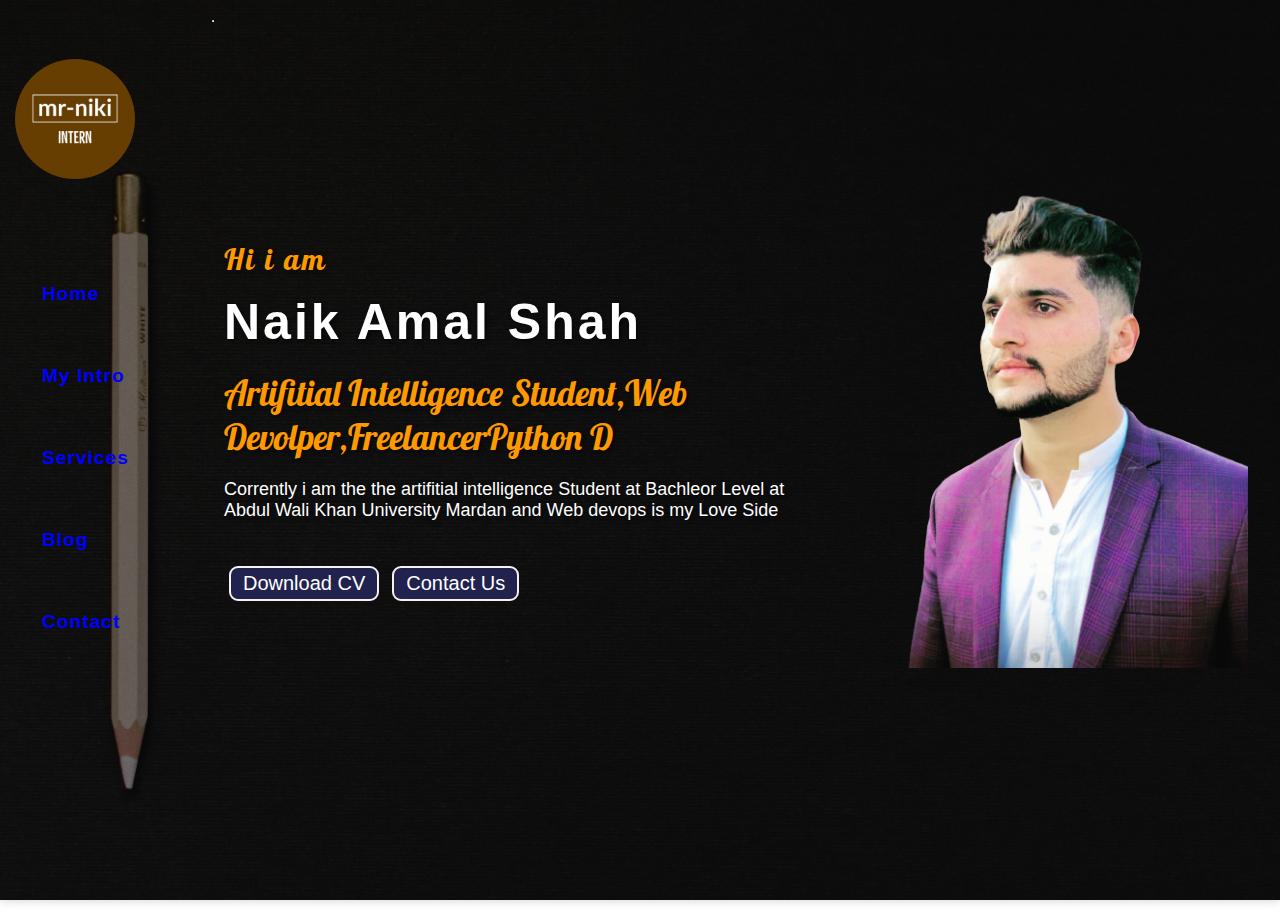
<file: index.html>
<!DOCTYPE html>
<html lang="en">

<head>
    <meta charset="UTF-8">
    <meta name="viewport" content="width=device-width, initial-scale=1.0">
    <link rel="stylesheet" href="style.css">
    <title>My Portfolio</title>
    
</head>

<body>
    
    <div class="container">
        <div class="sidebar">
            <img  src="mr-niki-logos_white.png" alt="jjj" width="120px" id="logo">
            <!-- <span id="logo">mr-niki</span> -->
            <nav>
                <ul>
                    <li><a href="/">Home</a></li>
                    <li><a href="/intro.html">My Intro</a></li>
                    <li><a href="/services.html">Services</a></li>
                    <li><a href="/blog.html">Blog</a></li>
                    <li><a href="/contact.html">Contact</a></li>

                </ul>
            </nav>
        </div>
        <div class="main">
            <!-- <img src="n.jpg" alt="bc image"> -->
            <div class="infoContainer">
                <div class="devInfo">
                    <div class="hello">Hi i am</div>
                    <div class="name">Naik Amal Shah</div>
                    <div class="about">Artifitial Intelligence Student,<span class="role">Web Devolper,Freelancer</span></div>
                    <div class="moreabout">Corrently i am the the artifitial intelligence Student at Bachleor Level at
                        Abdul Wali Khan University Mardan and Web devops is my Love Side</div>
                    <div class="buttons">
                        <button ><a href="cv.txt" target="_blank">Download CV</a></button>
                        <button><a href="/contact.html" target="_blank">Contact Us</a></button>
                    </div>

                </div>
                <div class="devPic">
                    <img src="naik.png" alt="my image">
                </div>
            </div>
            <div class="hr">

                <hr>
            </div>
            <div class="about">
                
            </div>
        </div>
    </div>
    <script src="script.js"></script>
</body>

</html>
</file>
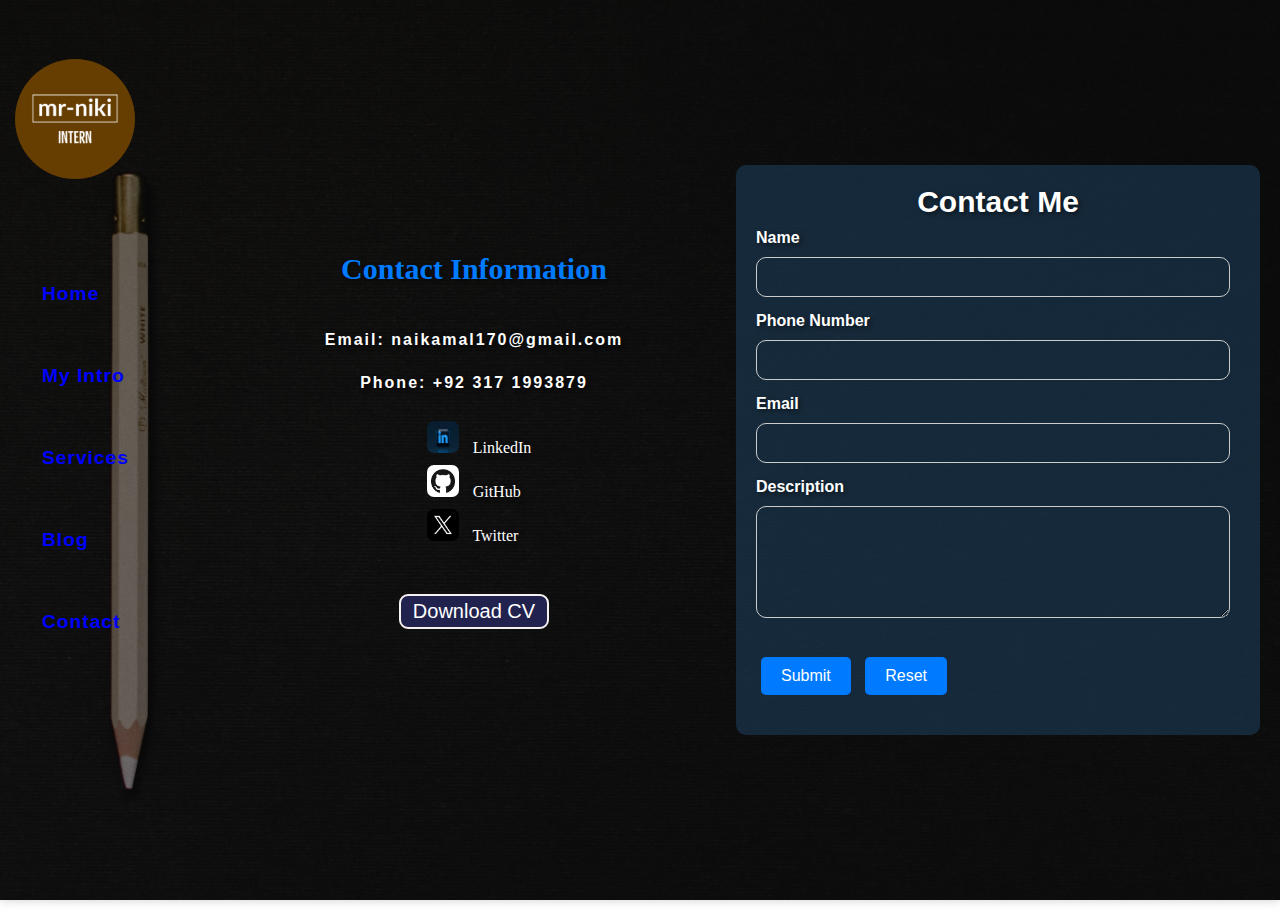
<file: contact.html>
<!DOCTYPE html>
<html lang="en">

<head>
    <meta charset="UTF-8">
    <meta name="viewport" content="width=device-width, initial-scale=1.0">
    <link rel="stylesheet" href="style.css">
    <style>
        /* Add custom CSS styles for the layout */
    </style>
    <title>My Portfolio</title>
</head>

<body>
    <div class="container">
        <div class="sidebar">
            <img src="mr-niki-logos_white.png" alt="jjj" width="120px" id="logo">
            <!-- <span id="logo">mr-niki</span> -->
            <nav>
                <ul>
                    <li><a href="/">Home</a></li>
                    <li><a href="/intro.html">My Intro</a></li>
                    <li><a href="/services.html">Services</a></li>
                    <li><a href="/blog.html">Blog</a></li>
                    <li><a href="/contact.html">Contact</a></li>

                </ul>
            </nav>
        </div>
        <div class="contactContainer">
            <div class="contactinfo">
                <h2>Contact Information</h2>
                <p>Email: naikamal170@gmail.com</p>
                <p>Phone: +92 317 1993879</p>
                <div class="social-icons">
                    <div class="social-icon">
                        <a href="#"><img src="in.jpg" alt="LinkedIn"></a>
                        <span>LinkedIn</span>
                    </div>
                    <div class="social-icon">
                        <a href="#"><img src="GITHUB.png" alt="GitHub"></a>
                        <span>GitHub</span>
                    </div>
                    <div class="social-icon">
                        <a href="#"><img src="x.jpg" alt="Twitter"></a>
                        <span>Twitter</span>
                    </div>
                </div>

                <button class="buttons" type="button">Download CV</button>
            </div>
            <div class="contactform">
                <h2>Contact Me</h2>
                <form action="">
                    <label for="name">Name</label>
                    <input type="text" name="name" id="name" autocomplete="on" maxlength="30"><br>
                    <label for="phone">Phone Number</label>
                    <input type="tel" name="phone" id="phone" autocomplete="on"><br>
                    <label for="email">Email</label>
                    <input type="email" name="email" id="email"><br>
                    <label for="desc">Description</label>
                    <textarea name="description" id="desc" rows="5" cols="30"></textarea><br>
                    <button type="submit">Submit</button>
                    <input type="reset" value="Reset">
                </form>
            </div>
        </div>
</body>

</html>
</file>
<file: style.css>
/* Import fonts */
@import url('https://fonts.googleapis.com/css2?family=Preahvihear&display=swap');
@import url('https://fonts.googleapis.com/css2?family=Bricolage+Grotesque:opsz,wght@10..48,200&family=Lexend+Deca:wght@200&family=Lobster&family=Preahvihear&display=swap');

/* Reset default margin and padding */
* {
    margin: 0;
    padding: 0;
    box-sizing: border-box;
}
body{

    background-image: url("bg.jpg") ;
    background-repeat: no-repeat;
    background-position: center center;
    position: relative;
    background-size: cover;
}

/* Container styles */
.container {
    box-sizing: border-box;
    
    height: 100vh;
    display: flex;
}

/* Sidebar styles */
.sidebar {
    width: 200px;
    height: 100vh;
    padding: 32px;
    font-family: sans-serif;
    /* background-color: #fff; */
}

.sidebar ul {
    list-style: none;
    padding-left: 0;
    margin-left: -20px;
    margin-top: 10vh;
}

.sidebar ul li {
    margin-top: 6vh;
    font-size: larger;
    border-bottom: 3px dashed transparent;
    border-top: 3px dashed transparent;
    transition: border-bottom-color 1s ease-in;
    transition: border-top-color 1s ease-in-out;

}

.sidebar ul li a {
    letter-spacing: 1px;
    padding: 5px 10px;
    /* margin-left: auto; */
    box-sizing: border-box;
    /* border: 2px solid blue;  */
    text-decoration: none;
    color: blue;
    text-shadow:dark;
    font-weight:550;
}

#logo {
    margin:7px -37px;
    /* font-family: serif;
    font-size: x-large;
    font-weight: bolder;


    letter-spacing: 1px;
    padding: 5px 20px; */
    /* border: 2px solid blue;  */
    /* text-decoration: none; */
    /* background-color:#3c2654; */
    background-color:rgb(102, 62, 2);
    border-radius: 50%;
}

.sidebar ul li:hover {
    /* border-bottom-color: white;
    border-top-color: white; */
    background-color: #e81034;
    border-radius: 9%;
}

/* Main content styles */
.main {
    width: 87vw;
    color: white;
    text-shadow: 2px 2px 4px rgba(0, 0, 1, 0.5);
    display: flex;
    flex-direction:column;
}
.hr{
    position: fixed;
    color: white;
}

/* Background overlay */
.container::before {
    content: "";
    position: absolute;
    top: 0;
    left: 0;
    width: 100%;
    height: 100%;
    background-color: rgba(0, 0, 0, 0.5);
    z-index: -1;
}

/* Info container styles */
.infoContainer {
    width: 80vw;
    height: 65vh;
    margin: auto;
    margin-top: 12vh;
    display: flex;
    justify-content: space-between;
    box-sizing: border-box;
}

/* Developer info styles */
.devInfo {
    padding-top: 20px;
    display: flex;
    flex-direction: column;
    justify-content: center;
    font-family: 'Lobster', cursive;
    box-sizing: border-box;

}

.hello {
    font-size: 30px;
    letter-spacing: 2px;
    color: #f90;
    
}

.name {
    letter-spacing: 3px;
    margin-top: 15px;
    font-size: 50px;
    font-weight: bold;
    font-family: sans-serif
}

.about {
    font-size: 35px;
    margin-top: 20px;
    color: #f90;
    
    
}

.moreabout {
    margin-top: 20px;
    font-size: 18px;
    margin-bottom: 25px;
    font-family: sans-serif
}

/* Button styles */
button {
    color: white;
    background-color: #22224e;
    border: 2px solid rgb(247, 241, 241);
    border-radius: 9px;
    font-size: 20px;
    margin: 20px 5px;
    padding: 4px 12px;
    cursor: pointer;
    text-decoration: none;
}

.buttons button a {
    text-decoration: none;
    color: white;
}


.buttons button:hover,
.buttons button a:hover {
    background-color: white;
    color: #1414b8;
}

/* Developer image styles */
.devPic img {
    height: 60vh;
}

/* Contact form styles */
 .container {
     display: flex;
     justify-content: space-between;
     box-shadow: 0 0 10px rgba(0, 0, 0, 0.2);
     padding: 20px;
 }
 .contactContainer{
     width: 87vw;
     color: white;
     text-shadow: 2px 2px 4px rgba(0, 0, 1, 0.5);
     display: flex;
 }

 .contactform {
     flex: 1;
     padding: 20px;
 }

 .contactinfo {
     flex: 1;
     padding: 20px;
     display: flex;
     flex-direction: column;
     align-items: center;
 }

 h2 {
     text-align: center;
 }

 label {
     display: block;
     margin-bottom: 10px;
 }

 input[type="text"],
 input[type="tel"],
 input[type="email"],
 textarea {
     width: 100%;
     padding: 10px;
     margin-bottom: 15px;
     border: 1px solid #ccc;
     border-radius: 5px;
 }

 button[type="submit"],
 input[type="reset"] {
     padding: 10px 20px;
     background-color: #007BFF;
     color: #fff;
     border: none;
     border-radius: 5px;
     cursor: pointer;
 }

 button[type="submit"] {
     margin-right: 10px;
 }


.contactform {
    margin: auto;
    background-color: rgba(32,70,103, 0.5);
    border-radius: 10px;
    padding: 20px;
    /* width: 86%; */

    color: white;
    font-family: sans-serif;
}

.contactform h2 {
    font-size: 30px;
    margin-bottom: 10px;
    text-align: center;
}

.contactform label {
    font-weight: bold;
}

.contactform input[type="text"],
.contactform input[type="tel"],
.contactform input[type="email"],
.contactform textarea {
    width: 98%;
    padding: 10px;
    margin-bottom: 15px;
    border: 1px solid #ccc;
    border-radius: 10px;
    font-size: 16px;
    background-color: transparent;
    color: white;
    
}

.contactform small {
    display: block;
    margin-top: -5px;
    color: red;
}
.contactform input[type="checkbox"]{
    height: 15px;
    width: 15px;
}

.contactform button[type="submit"],
.contactform input[type="reset"] {
    background-color: #007bff;
    color: white;
    padding: 10px 20px;
    border: none;
    border-radius: 5px;
    font-size: 16px;
    cursor: pointer;
}

.contactform button[type="submit"]:hover,
.contactform input[type="reset"]:hover {
    background-color: #0056b3;
}

.contactform input[type="checkbox"] {
    margin-right: 5px;
}
.contactinfo{
    display: flex;
    justify-content: center;
    gap: 25px;
}
.contactinfo h2{
    font-size: 30px; font-family:  Georgia; color: #007BFF; margin-bottom: 20px;
}
.contactinfo p{
    
    letter-spacing:2px;
    font-family:'Trebuchet MS', 'Lucida Sans Unicode', 'Lucida Grande', 'Lucida Sans', Arial, sans-serif;
    font-weight:bolder;
}
/* Style the social media icons */
.social-icons a {
    display: inline-block;
    /* Make the anchor tags inline blocks */
    margin: 4px 10px;
    /* Add spacing between the icons */
}

/* Define the dimensions for the icon images */
.social-icons img {
    width: 32px;
    
    /* Set the width */
    height: 32px;
    border-radius: 7px;
    /* Set the height */
}
</file>
